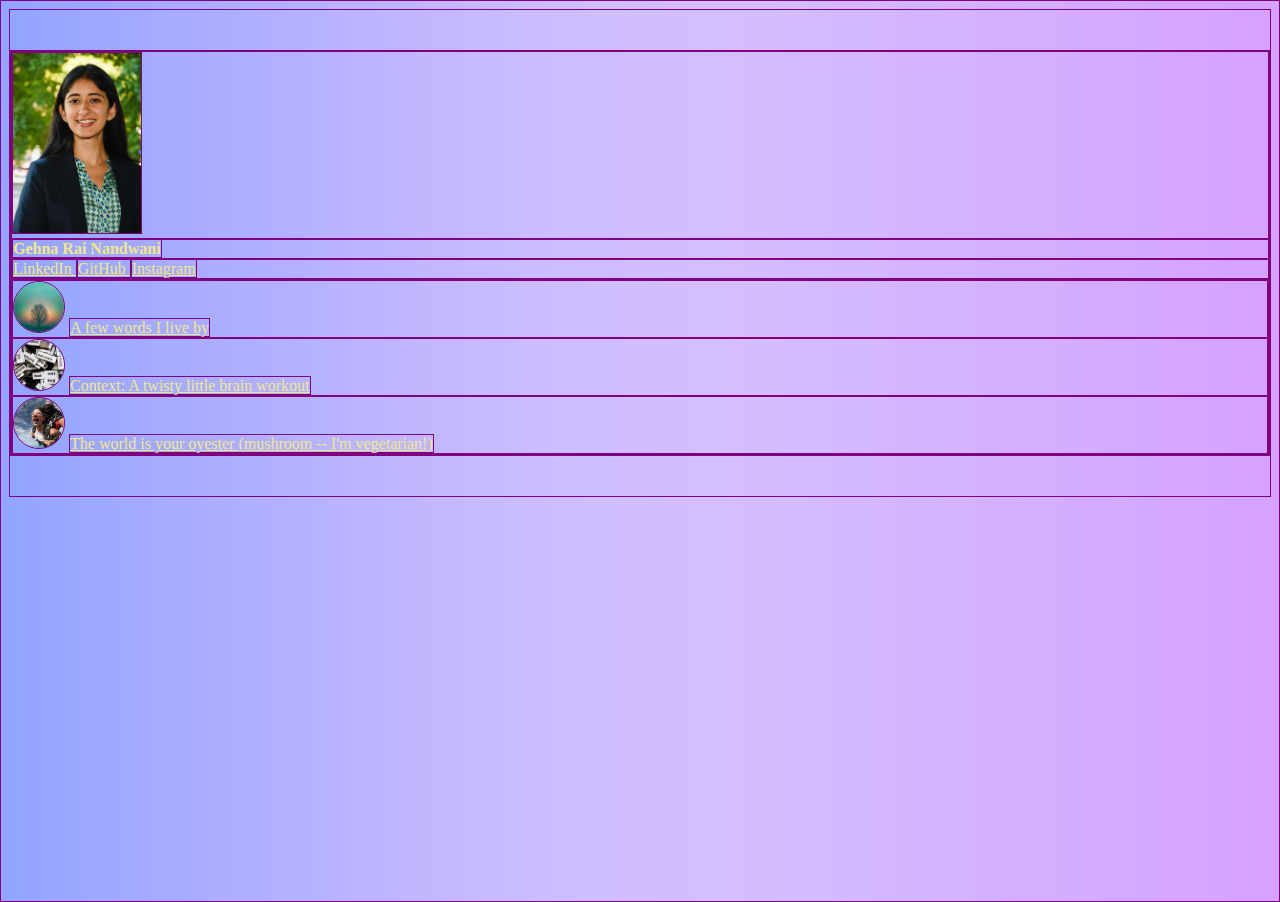
<file: index.html>
<!DOCTYPE html>
<html>
  <head>
    <meta charset="UTF-8"> 
    <!-- the meta tag allows over millions of characters including emojis vs just 128 -->

    <title> Gehna Rai Nandwani's Links</title>
    <link href = "style.css" rel = "stylesheet">
     <!-- <style>
    * {
      border: thin red solid;
    }
  </style> -->
  </head>

  <body>
    <div class = "main-container">
      <div class = "image">
        <img class = "profile-pic" src = "images/nandwani_professional_headshot.jpg" alt = "Gehna Rai Nandwani Headshot">
      </div>

      <div class = "name">
        <strong> Gehna Rai Nandwani </strong> 
      </div>

      <div class = "social-icons">
        <a href = "https://www.linkedin.com/in/gehna-rai-nandwani/" target = "_blank">
          LinkedIn
        </a>

        <a href= "https://github.com/gehnarai" target = "_blank">
          GitHub
        </a>
        
        <a href = "https://www.instagram.com/gehnanandwani" target = "_blank">
          Instagram
        </a>
      </div>

      <div class = "links">
        <div class = "item">
          <img class = "thumbnail" src = "images/rumi.jpg" alt = "spiritual logo">

          <a href= "https://www.goodreads.com/author/quotes/875661.Jalal_ad_Din_Muhammad_ar_Rumi" target = "_blank">
            A few words I live by
          </a>
        </div>

        <div class = "item">
          <img class = "thumbnail" src = "images/words.jpg" alt = "words logo">

          <a href= "https://contexto.me/en/" target = "_blank">
            Context: A twisty little brain workout
          </a>
        </div>

        <div class = "item">
          <img class = "thumbnail" src = "images/adventure.jpg" alt = "Gehna skydiving">

          <a href= "https://www.thebucketlistfamily.com/destinations" target = "_blank">
            The world is your oyester (mushroom -- I'm vegetarian!)
          </a>
        </div>
      </div>
  </body>
</html>
</file>
<file: style.css>
* {
      border: thin purple solid;
    }


html{
  min-height: 100%;
}

body {
    min-height: 100%;
    color: khaki; 
    padding-top: 40px;
    padding-bottom: 40px;
    background: linear-gradient(90deg, #92a4ff, #a8acff, #bcb4ff, #ccbdff, #d4beff, #d3b5ff, #d4abff, #d6a1ff);
  }

a {
  color: khaki;
}
  .profile-pic{
    width: 128px;
    height: 180px;
    /* border-style: solid;
    border-color: purple;
    border-width: 10px; */
  }

  .thumbnail{
    width: 50px;
    height: 50px;
    border-radius: 50px;
    object-fit: cover;
  }
</file>
